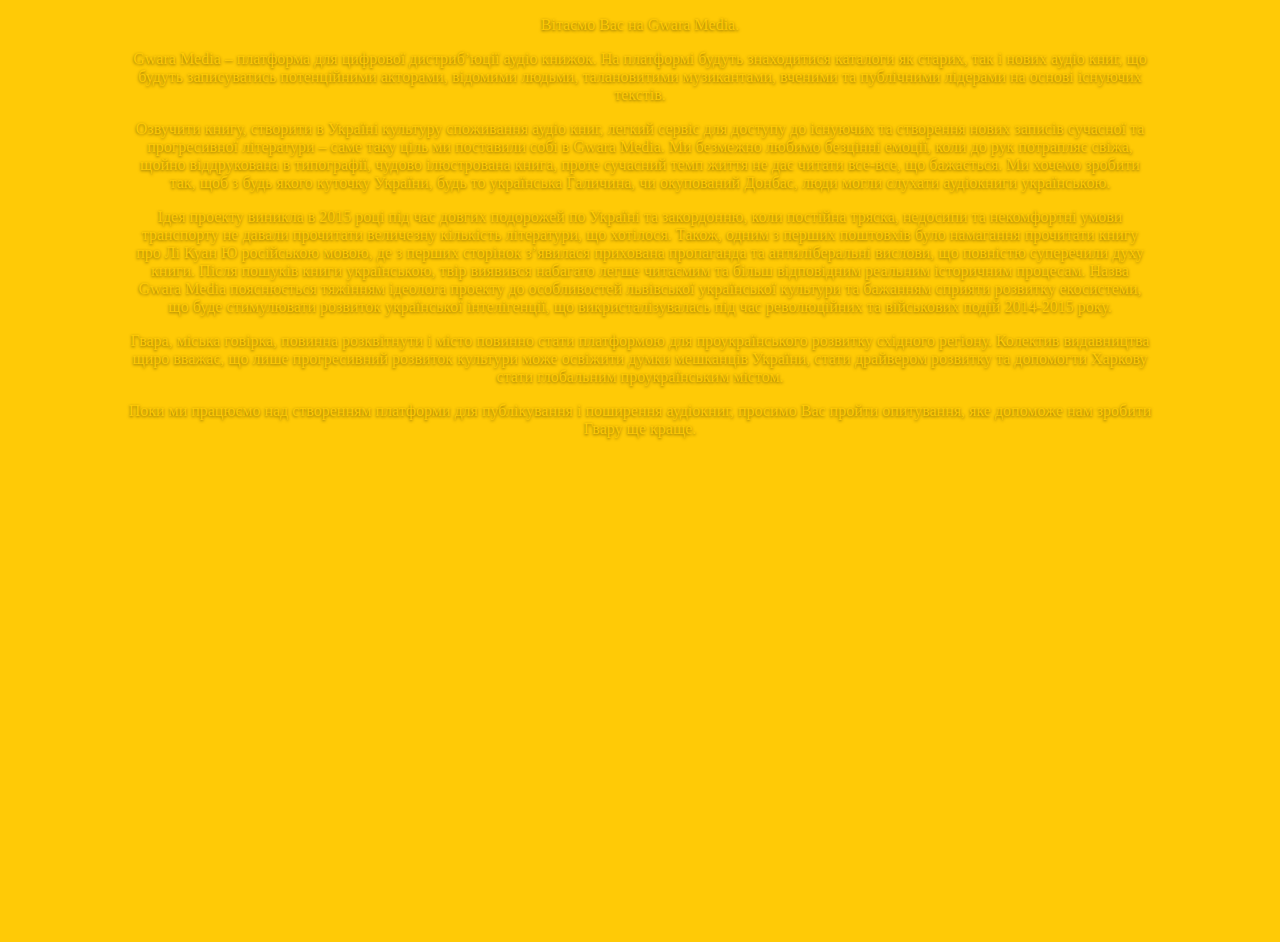
<file: hello.html>
<!DOCTYPE html>
<html>
<head lang="en">
    <meta charset="UTF-8">
    <link rel="stylesheet" type="text/css" href="common_style.css">
    <title></title>
</head>
<body>
<div class="greetings">
<p> Вітаємо Вас на Gwara Media.</p>
<p>Gwara Media – платформа для цифрової дистриб’юції аудіо книжок.
    На платформі будуть знаходитися каталоги як старих, так і нових аудіо книг, що будуть записуватись потенційними акторами, відомими людьми, талановитими музикантами, вченими та публічними лідерами на основі існуючих текстів.</p>
<p>Озвучити книгу, створити в Україні культуру споживання аудіо книг, легкий сервіс для доступу до існуючих та створення нових записів сучасної та прогресивної літератури – саме таку ціль ми поставили собі в Gwara Media. Ми безмежно любимо безцінні емоції, коли до рук потрапляє свіжа, щойно віддрукована в типографії, чудово ілюстрована книга, проте сучасний темп життя не дає читати все-все, що бажається. Ми хочемо зробити так, щоб з будь якого куточку України, будь то українська Галичина, чи окупований Донбас, люди могли
слухати аудіокниги українською.</p>
<p>Ідея проекту виникла в 2015 році під час довгих подорожей по Україні та закордонню, коли постійна тряска, недосипи та некомфортні умови транспорту не давали прочитати величезну кількість літератури, що хотілося. Також, одним з перших поштовхів було намагання прочитати книгу про Лі Куан Ю російською мовою, де з перших сторінок з’явилася прихована пропаганда та антиліберальні вислови, що повністю суперечили духу книги. Після пошуків книги українською, твір виявився набагато легше читаємим та більш відповідним реальним історичним процесам.
Назва Gwara Media пояснюється тяжінням ідеолога проекту до особливостей львівської української культури та бажанням сприяти розвитку екосистеми, що буде стимулювати розвиток української інтелігенції, що викристалізувалась під час революційних та військових подій 2014-2015 року.</p>
</p>Гвара, міська говірка, повинна розквітнути і місто повинно стати платформою для проукраїнського розвитку східного регіону. Колектив видавництва щиро вважає, що лише прогресивний розвиток культури може освіжити думки мешканців України, стати драйвером розвитку та допомогти Харкову стати глобальним проукраїнським містом.</p>
</p>
Поки ми працюємо над створенням платформи для публікування і поширення аудіокниг, просимо Вас пройти опитування, яке допоможе нам зробити Гвару ще краще.</div>
<iframe src="https://docs.google.com/forms/d/1HL3eO7RQoPxQ0hieoco9gktUV1rba4aHTLD1BP9RrV4/viewform?embedded=true" width="760" height="500" frameborder="0" marginheight="0" marginwidth="0">Завантаження...</iframe>
</body>
</html>
</file>
<file: common_style.css>
/*
 * Globals
 */

/* Links */
a,
a:focus,
a:hover {
  color: #FFCA06;
}



/* Custom default button */
.btn-default,
.btn-default:hover,
.btn-default:focus {
  color: #333;
  text-shadow: none; /* Prevent inheritence from `body` */
  background-color: #fff;
  border: 1px solid #fff;
}


/*
 * Base structure
 */

html,
body {
  height: 100%;
  background-color: #FFCA06;
}
body {
  color: #FFCA06;
  text-align: center;
  text-shadow: 0 1px 3px rgba(0,0,0,.5);
  width:80%;
  text-color:black;
  margin-left:auto;
  margin-right:auto;
}


/* Extra markup and styles for table-esque vertical and horizontal centering */
.site-wrapper {
  display: table;
  width: 100%;
  height: 100%; /* For at least Firefox */
  min-height: 100%;
  -webkit-box-shadow: inset 0 0 100px rgba(0,0,0,.5);
          box-shadow: inset 0 0 100px rgba(0,0,0,.5);
}
.site-wrapper-inner {
  display: table-cell;
  vertical-align: top;
}
.cover-container {
  margin-right: auto;
  margin-left: auto;
}

/* Padding for spacing */
.inner {
  padding: 30px;
}


/*
 * Header
 */
.masthead-brand {
  margin-top: 10px;
  margin-bottom: 10px;
}

.masthead-nav > li {
  display: inline-block;
}
.masthead-nav > li + li {
  margin-left: 20px;
}
.masthead-nav > li > a {
  padding-right: 0;
  padding-left: 0;
  font-size: 16px;
  font-weight: bold;
  color: ##FFCA06; /* IE8 proofing */
  border-bottom: 2px solid transparent;
}
.masthead-nav > li > a:hover,
.masthead-nav > li > a:focus {
  background-color: transparent;
  border-bottom-color: #a9a9a9;
  border-bottom-color: rgba(255,255,255,.25);
}
.masthead-nav > .active > a,
.masthead-nav > .active > a:hover,
.masthead-nav > .active > a:focus {
  color: #fff;
  border-bottom-color: #fff;
}

@media (min-width: 768px) {
  .masthead-brand {
    float: left;
  }
  .masthead-nav {
    float: right;
  }
}


/*
 * Cover
 */

.cover {
  padding: 0 20px;
}
.cover .btn-lg {
  padding: 10px 20px;
  font-weight: bold;
}


/*
 * Footer
 */

.mastfoot {
  color: #999; /* IE8 proofing */
  color: rgba(255,255,255,.5);
}


/*
 * Affix and center
 */

@media (min-width: 768px) {
  /* Pull out the header and footer */
  .masthead {
    position: fixed;
    top: 0;
  }
  .mastfoot {
    position: fixed;
    bottom: 0;
  }
  /* Start the vertical centering */
  .site-wrapper-inner {
    vertical-align: middle;
  }
  /* Handle the widths */
  .masthead,
  .mastfoot,
  .cover-container {
    width: 100%; /* Must be percentage or pixels for horizontal alignment */
  }
}

@media (min-width: 992px) {
  .masthead,
  .mastfoot,
  .cover-container {
    width: 700px;
  }
}
</file>
